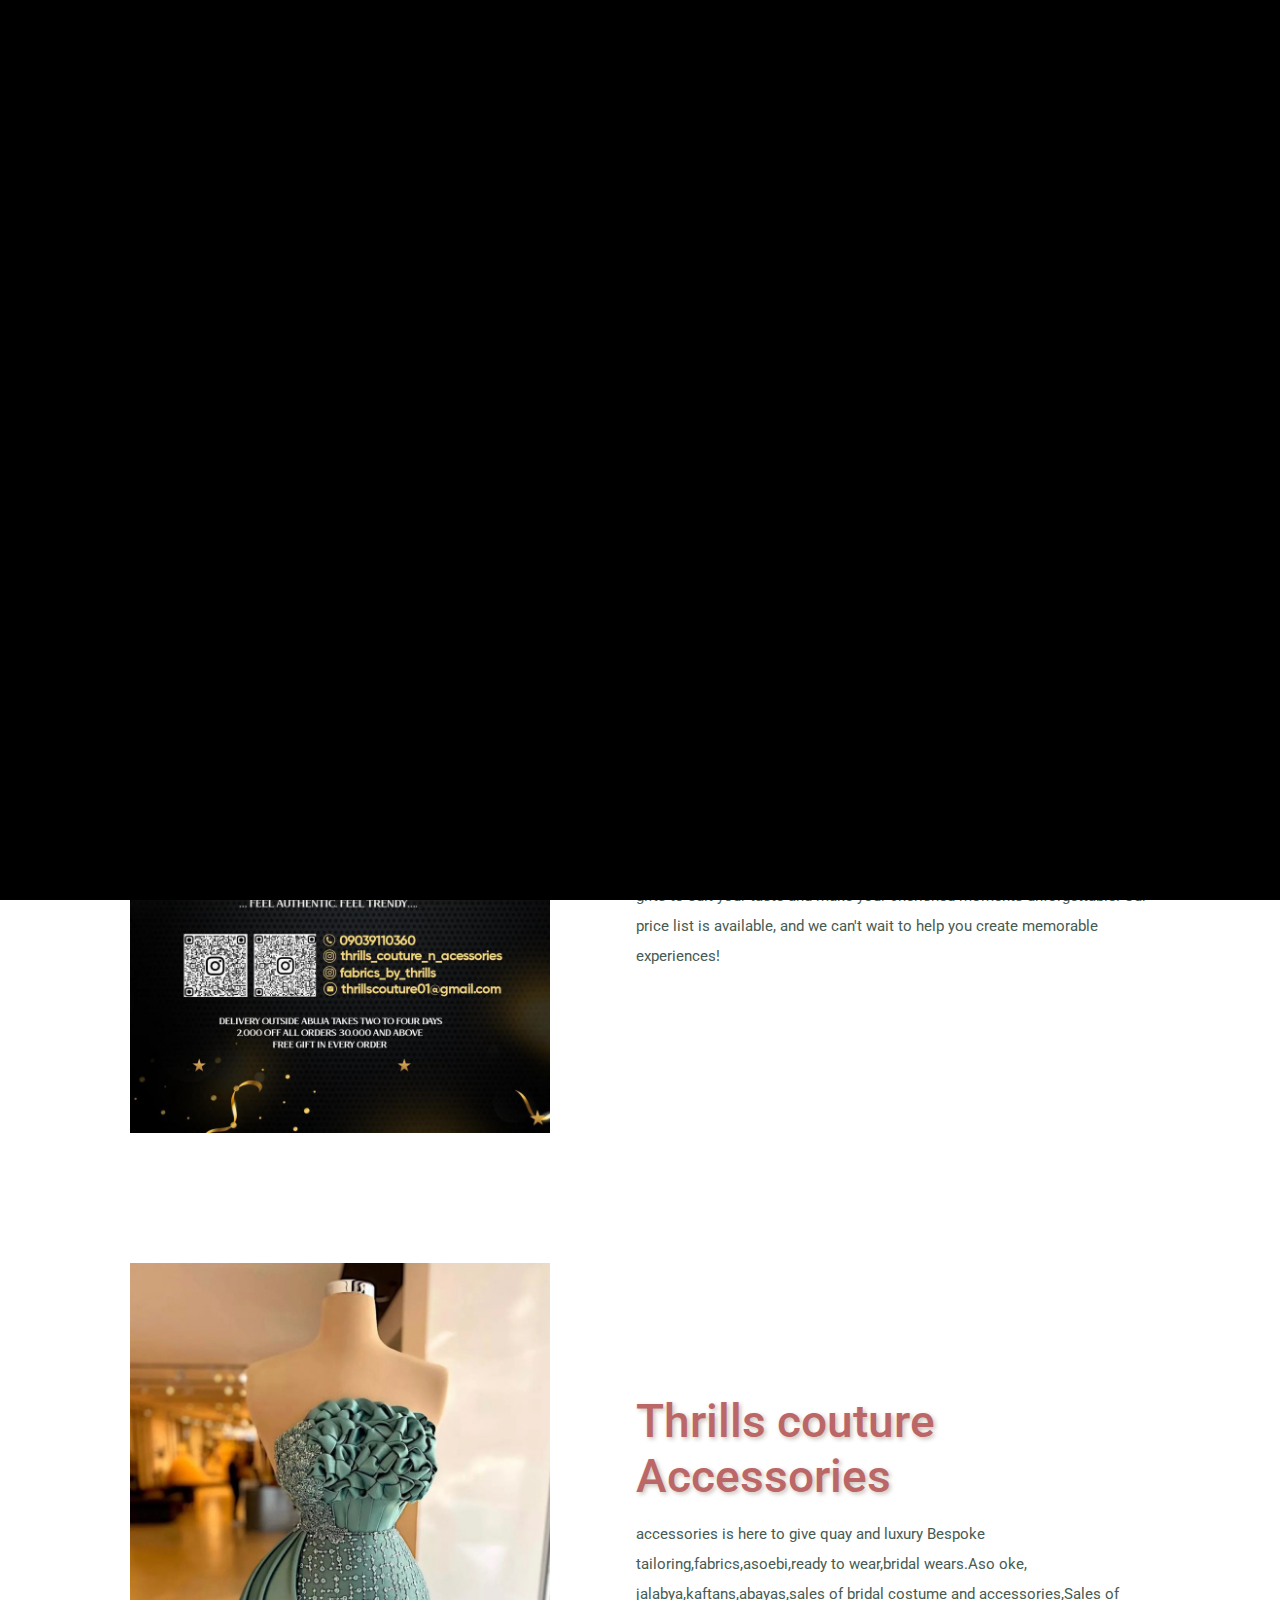
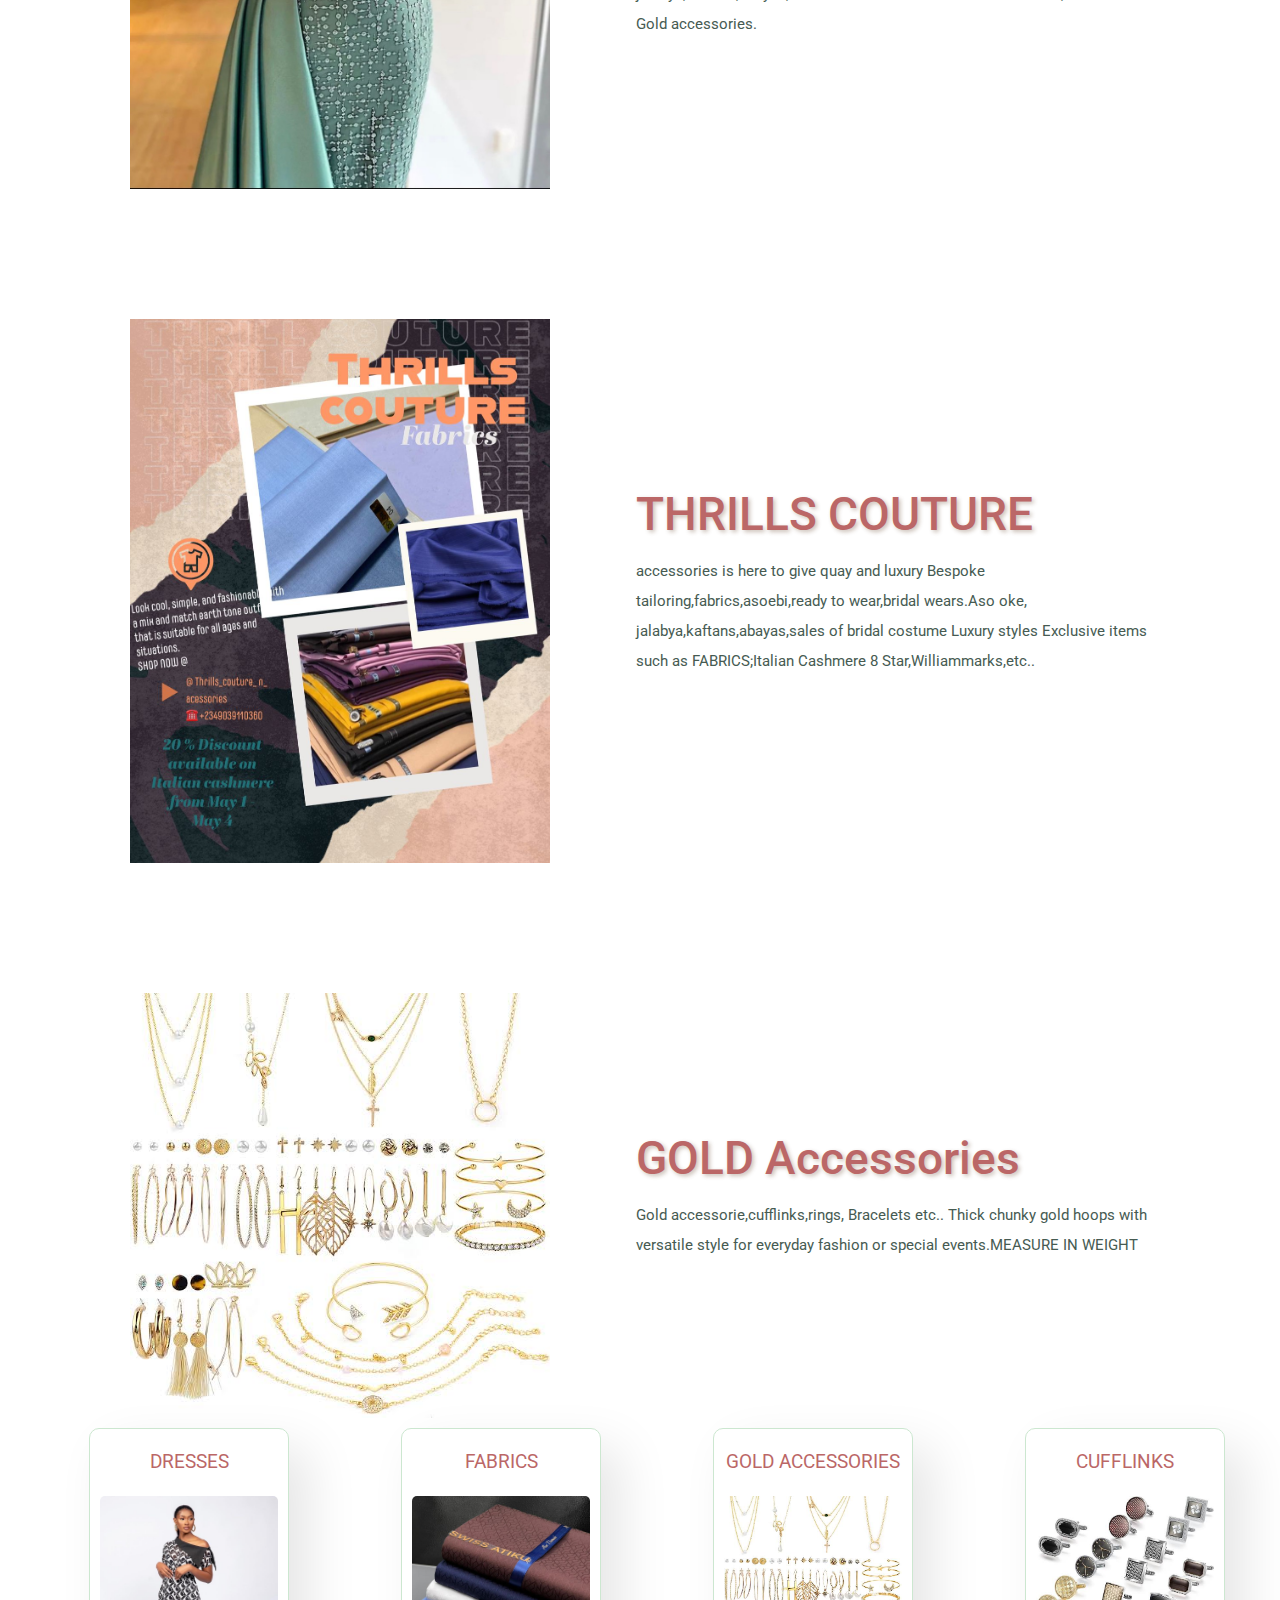
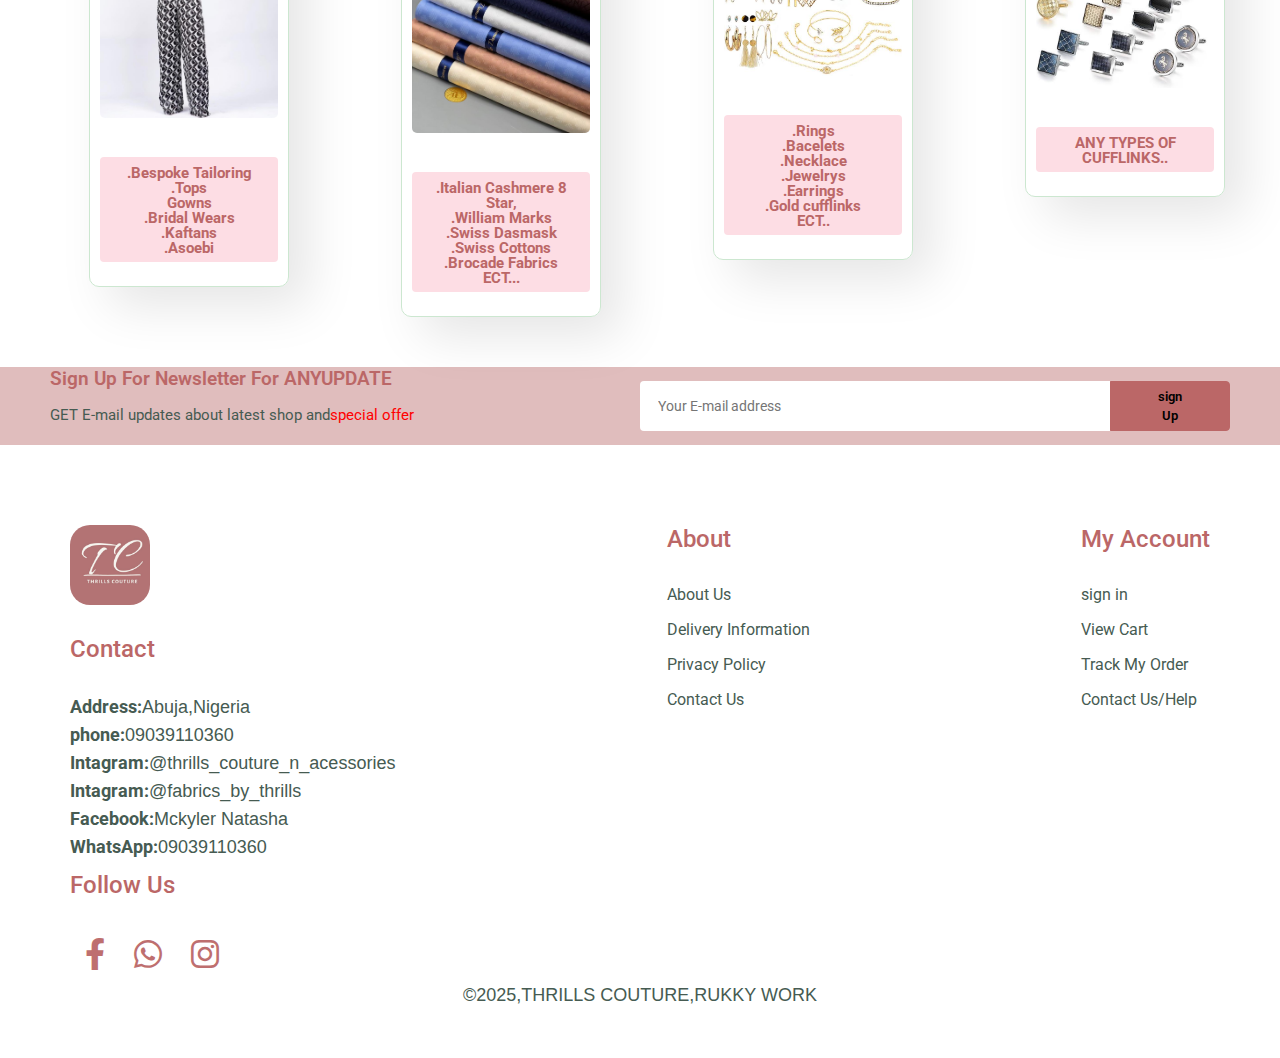
<file: about.html>
<!DOCTYPE html>
<html lang="en">

<head>
    <meta charset="UTF-8">
    <title>THRILLS COUTURE</title>
    <!-- Add these Bootstrap CSS and meta tags -->
    <meta name="viewport" content="width=device-width, initial-scale=1">
    <link href="https://cdn.jsdelivr.net/npm/bootstrap@5.3.3/dist/css/bootstrap.min.css" rel="stylesheet">


<link rel="preconnect" href="https://fonts.googleapis.com">
<link rel="preconnect" href="https://fonts.gstatic.com" crossorigin>
<link href="https://fonts.googleapis.com/css2?family=Charm:wght@400;700&display=swap" rel="stylesheet">

    <link rel="stylesheet" href="cssworks/thrills.css">
    <link rel="stylesheet" href="css/all.css">
    <link rel="stylesheet" href="cssworks/media.css">
    <link rel="stylesheet" href="cssworks/shop.css">
    <link rel="stylesheet" href="cssworks/about.css">
    <link rel="stylesheet" href="cssworks/contant.css ">

</head>

<body>

<!-- PRELOADER -->
    <div id="preloader">
      <div class="loader_line"></div>
    </div>

   <section class="header">
        <div class="header">

            <div class="JPG">
                <img src="logo&icons/THRILL.JPG" class="JPG" alt="Thrills Couture Logo">
            </div>
            <div class="topic" >
                <h1 style="font-family: 'Charm', cursive;">THRILLS COUTURE</h1>
            </div>
            <div class="Shce">
                <ul class="shc" id="nav">

                    <a href="#" id="close"><i class="fas fa-times"></i></a>

                    <li><a href="index.html">Home</a></li>
                    <li><a href="about.html"class="active">About</a></li>
                    <li> <a href="shop.html"> Blog</a></li>
                    <li><a href="contant.html">Contact</a></li>
                   

                </ul>
                            </div>
        </div>
<div id="mune">
        <a href="cart.html"
          ><div class="cart-itemMBli"></div> </a>
        <span class="bar"><i class="fas fa-outdent"></i></span>
      </div>

    </section>


    <div class="page-heard" class="about">
        <h2 class="la-wok"> #Readmore on Thills Couture</h2>
    </div>
    <h2>visit our socal media plaforms for new updates
    </h2>
    <div class="icons">
        <a href="https://www.facebook.com"><i class="fab fa-facebook-f"></i>clik here</a>
        <a href="https://wa.me/+2349039110360"><i class="fab fa-whatsapp"></i>clik here</a>
        <a href="https://www.instagram.com/tgrills_couture_n_acessories?igshid=MzMyNGUyNmU2YQ%3D%3D&utm_source=qr"><i
                class="fab fa-instagram"></i>clik here</a>
    </div>


<section id="about">
        <div class="aboutht">
            <div class="about-photo">
                <img src="img/about.jpg" alt="">
            </div>
            <div class="details">
                <h2>Thrills couture </h4>
                    <p>We're excited to announce our upcoming gifting packages for special occasions like birthdays, anniversaries, and Valentine's Day. Customize your gifts to suit your taste and make your cherished moments unforgettable. Our price list is available, and we can't wait to help you create memorable experiences!</p>
            </div>
        </div>
    </section>



    <section id="about">
        <div class="aboutht">
            <div class="about-photo">
                <img src="photo/1f49f4f5-ed8e-426c-be4b-03a4a34c460a.jpg" alt="">
            </div>
            <div class="details">
                <h2>Thrills couture Accessories</h4>
                    <p>accessories is here to give quay and luxury Bespoke tailoring,fabrics,asoebi,ready to wear,bridal
                        wears.Aso oke, jalabya,kaftans,abayas,sales of bridal costume and accessories,Sales of Gold
                        accessories.</p>
            </div>
        </div>
    </section>

    <section id="about">
        <div class="aboutht">
            <div class="about-photo">
                <img src="photo/fabir.JPG" alt="">
            </div>
            <div class="details">
                <h2>THRILLS COUTURE</h2>
                <p>accessories is here to give quay and luxury Bespoke tailoring,fabrics,asoebi,ready to wear,bridal
                    wears.Aso oke, jalabya,kaftans,abayas,sales of bridal costume Luxury styles Exclusive items such as
                    FABRICS;Italian Cashmere 8 Star,Williammarks,etc..
                </p>
            </div>
        </div>
    </section>

    <section id="about">
        <div class="aboutht">
            <div class="about-photo">
                <img src="photo/SET.JPG " alt="">
            </div>
            <div class="details">
                <h2>GOLD Accessories</h4>
                    <p> Gold accessorie,cufflinks,rings, Bracelets etc.. Thick chunky gold hoops with versatile style
                        for everyday fashion or special events.MEASURE IN WEIGHT</p>
            </div>
        </div>
    </section>

    <div id="Opposite">
        <section id="offer">
            <div class="fe-box">
                <p id="g5">DRESSES</p>
                <img src="photo/outfit4.jpg" alt="DRESSES" class="dresses">
                <P class="F">.Bespoke Tailoring<br>.Tops<br>Gowns<bR>.Bridal Wears<bR>.Kaftans<br>.Asoebi</P>
            </div>
        </section>
        <section id="offer">
            <div class="fe-box">
                <p id="g5">FABRICS</p>
                <img src="photo/b11afd08-92b2-4677-bc8e-fe77fa59ee0f.jpg" alt="FABRICS" class="dresses">
                <P class="F">.Italian Cashmere 8 Star,<br>.William Marks<br>.Swiss Dasmask<bR> .Swiss
                    Cottons<bR>.Brocade
                    Fabrics<br>ECT...</P>
            </div>
        </section>
        <section id="offer">
            <div class="fe-box">
                <p id="g5">GOLD ACCESSORIES</p>
                <img src="photo/SET.JPG" alt="GOLD ACCESSORIES" class="dresses">
                <P class="F">.Rings<br>.Bacelets<br>.Necklace <bR>.Jewelrys<bR>.Earrings<br>.Gold cufflinks<br>ECT..</P>
            </div>
        </section>
        <section id="offer">
            <div class="fe-box">
                <p id="g5">CUFFLINKS</p>
                <img src="photo/IMG_3168.JPG" alt="cufflinks" class="dresses">
                <P class="F">ANY TYPES OF CUFFLINKS.. </P>
            </div>
        </section>
    </div>

    <section id="newsletter" class="section-c4">
        <div class=" news">
            <h3>Sign Up For Newsletter For ANYUPDATE</h3>
            <P>GET E-mail updates about latest shop and<span>special offer</span></p>
        </div>
        <div class="signup">
            <input type="text" placeholder="Your E-mail address">
            <button class="norm">
                sign Up
            </button>
        </div>
    </section>
    <footer class="section-p1">
        <div class="clo">
            <img src="logo&icons/THRILL.JPG " alt="logo" class="JPG">
            <h4>Contact</h4>
            <p><strong>Address:</strong>Abuja,Nigeria</p>
            <p><strong>phone:</strong>09039110360</p>
            <p><strong>Intagram:</strong>@thrills_couture_n_acessories</p>
            <p><strong>Intagram:</strong>@fabrics_by_thrills</p>
            <p><strong>Facebook:</strong>Mckyler Natasha</p>
            <p><strong>WhatsApp:</strong>09039110360</p>


            <div class="follow">
                <h4>Follow Us</h4>

                <div class="icons">
                    <a href="https://www.facebook.com"><i class="fab fa-facebook-f"></i></a>
                    <a href="https://wa.me/message/UAOJOVGPWLBK1"> <i class="fab fa-whatsapp"></i></a>
                    <a
                        href="https://www.instagram.com/tgrills_couture_n_acessories?igshid=MzMyNGUyNmU2YQ%3D%3D&utm_source=qr"><i
                            class="fab fa-instagram"></i></a>
                </div>
            </div>
        </div>
        <div class="clo">
            <h4>About</h4>
            <a href="about.html">About Us</a>
            <a href="#">Delivery Information</a>
            <a href="#">Privacy Policy</a>
            <a href="#">Contact Us</a>

        </div>
        <div class="clo">
            <h4>My Account</h4>
            <a href="#">sign in</a>
            <a href="#">View Cart</a>
            <a href="#">Track My Order</a>
            <a href="#">Contact Us/Help</a>

        </div>
        <div class="copy">
            <P>&copy;2025,THRILLS COUTURE,RUKKY WORK</P>
        </div>
    </footer>
<script src="https://cdn.jsdelivr.net/npm/@popperjs/core@2.11.8/dist/umd/popper.min.js"></script>
    <script src="https://cdn.jsdelivr.net/npm/bootstrap@5.3.3/dist/js/bootstrap.min.js"></script>

    <script type="module" src="thrills.js/thrills work.js"></script>
</body>

</html>
</file>
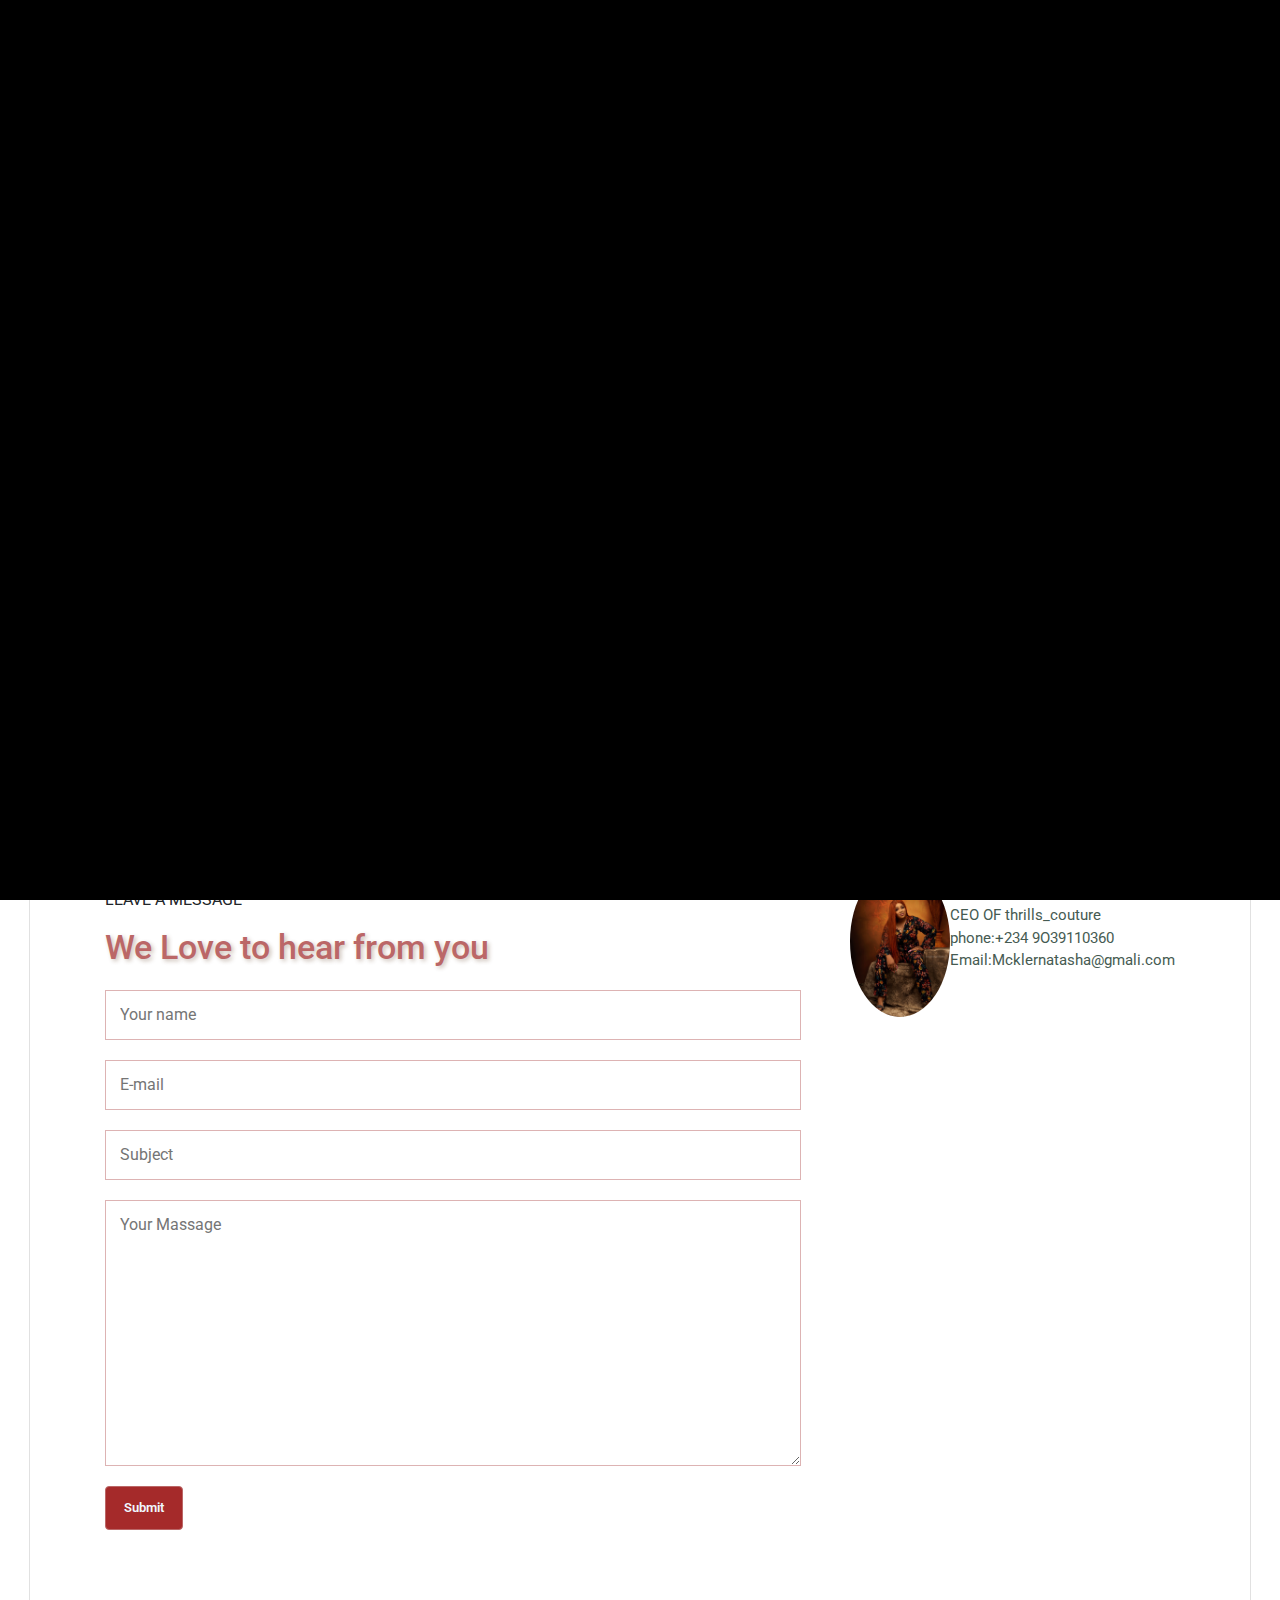
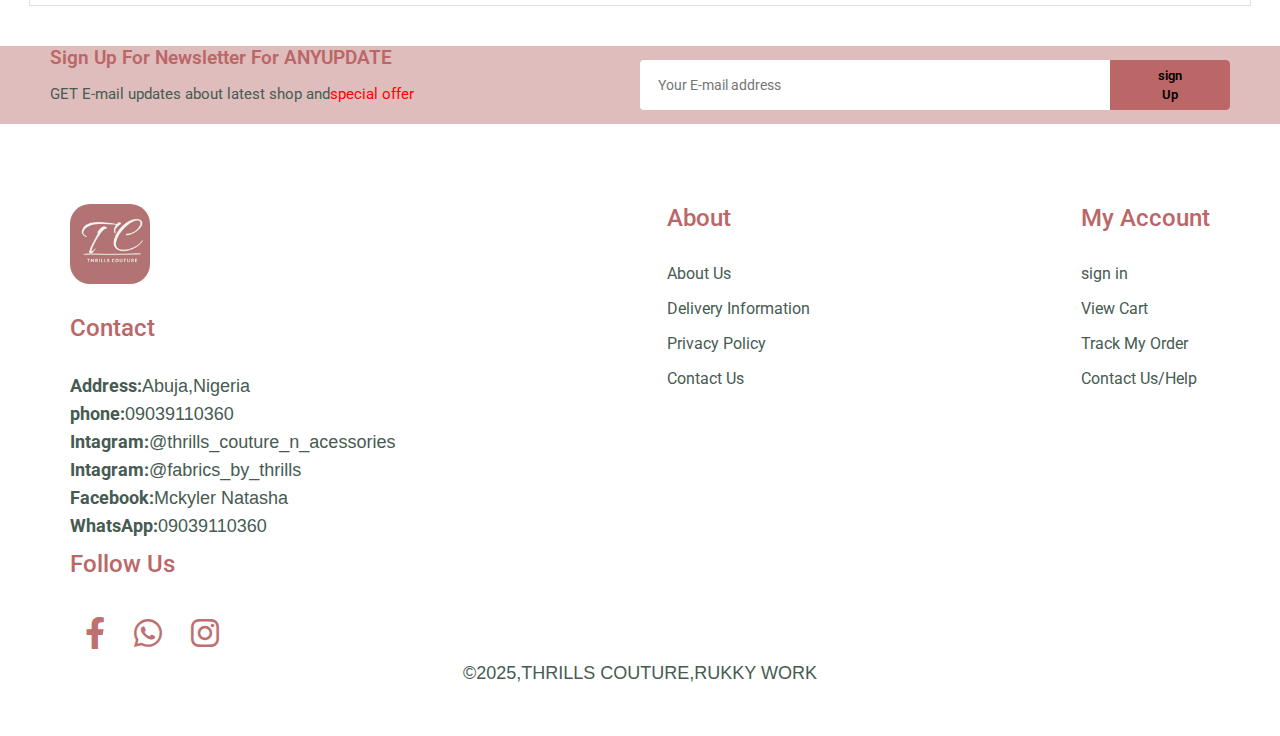
<file: contant.html>
<!DOCTYPE html>
<html lang="en">
  <head>
    <meta charset="UTF-8" />
    <title>THRILLS COUTURE</title>
    <!-- Add these Bootstrap CSS and meta tags -->
    <meta name="viewport" content="width=device-width, initial-scale=1" />
    <link
      href="https://cdn.jsdelivr.net/npm/bootstrap@5.3.3/dist/css/bootstrap.min.css"
      rel="stylesheet" />

    <link rel="preconnect" href="https://fonts.googleapis.com" />
    <link rel="preconnect" href="https://fonts.gstatic.com" crossorigin />
    <link
      href="https://fonts.googleapis.com/css2?family=Charm:wght@400;700&display=swap"
      rel="stylesheet" />

    <link rel="stylesheet" href="cssworks/thrills.css" />
    <link rel="stylesheet" href="css/all.css" />
    <link rel="stylesheet" href="cssworks/media.css" />
    <link rel="stylesheet" href="cssworks/shop.css" />
    <link rel="stylesheet" href="cssworks/about.css" />
    <link rel="stylesheet" href="cssworks/contant.css " />
  </head>

  <body>
    <!-- PRELOADER -->
    <div id="preloader">
      <div class="loader_line"></div>
    </div>

    <section class="header">
      <div class="header">
        <div class="JPG">
          <img
            src="logo&icons/THRILL.JPG"
            class="JPG"
            alt="Thrills Couture Logo" />
        </div>
        <div class="topic">
          <h1 style="font-family: 'Charm', cursive">THRILLS COUTURE</h1>
        </div>
        <div class="Shce">
          <ul class="shc" id="nav">
            <a href="#" id="close"><i class="fas fa-times"></i></a>

            <li><a href="index.html">Home</a></li>
            <li><a href="about.html">About</a></li>
            <li><a href="shop.html"> Blog</a></li>
            <li><a href="contact.html" class="active">Contact</a></li>
          </ul>
        </div>
      </div>
      <div id="mune">
        <a href="cart.html"><div class="cart-itemMBli"></div> </a>
        <span class="bar"><i class="fas fa-outdent"></i></span>
      </div>
    </section>

    <div class="page-heard" class="about">
      <h2 class="la-wok">#LET'S talk here</h2>
    </div>
    <section class="contact-details" class="section-p1">
      <div class="detailsadss">
        <span style="font-size: larger">GET IN TOUCH</span>
        <h2>visit our socal media plaforms for anything</h2>
        <div class="icons">
          <a href="https://www.facebook.com"
            ><i class="fab fa-facebook-f"></i>clik here</a
          >
          <a href="https://wa.me/message/UAOJOVGPWLBK1"
            ><i class="fab fa-whatsapp"></i>clik here</a
          >
          <a
            href="https://www.instagram.com/tgrills_couture_n_acessories?igshid=MzMyNGUyNmU2YQ%3D%3D&utm_source=qr"
            ><i class="fab fa-instagram"></i>clik here</a
          >
        </div>
        <div>
          <li>
            <i class="fas fa-map"></i>
            <p>Abuja, Nigeria</p>
          </li>
          <li>
            <i class="fas fa-envelope"></i>
            <p>MckylerNatasha@gmali.com</p>
          </li>
          <li>
            <i class="fas fa-phone"></i>
            <p>09039110360</p>
          </li>
        </div>
      </div>
      <div class="map">
        <iframe
          src="https://www.google.com/maps/embed?pb=!1m18!1m12!1m3!1d126093.84170375466!2d7.36746486416339!3d9.024246820526699!2m3!1f0!2f0!3f0!3m2!1i1024!2i768!4f13.1!3m3!1m2!1s0x104e745f4cd62fd9%3A0x53bd17b4a20ea12b!2sAbuja%2C%20Federal%20Capital%20Territory!5e0!3m2!1sen!2sng!4v1738528462215!5m2!1sen!2sng"
          width="600"
          height="450"
          style="border: 0"
          allowfullscreen=""
          loading="lazy"
          referrerpolicy="no-referrer-when-downgrade">
          width="600" height="450" style="border: 0" allowfullscreen=""
          loading="lazy" referrerpolicy="no-referrer-when-downgrade"></iframe
        >
      </div>
    </section>

    <section id="fromd">
      <form action="">
        <span style="font-size: 16px">LEAVE A MESSAGE</span>
        <h2>We Love to hear from you</h2>
        <input type="text" placeholder="Your name" />
        <input type="text" placeholder="E-mail" />
        <input type="text" placeholder="Subject" />
        <textarea
          name=""
          id=""
          cols="30"
          rows="10"
          placeholder="Your Massage"></textarea>
        <button class="norm">Submit</button>
      </form>
      <div class="maker">
        <img src="photo/ceo.jpg" alt="" />
        <p>
          <span>MckylerNatasha</span> CEO OF thrills_couture <br />phone:+234
          9O39110360<br />Email:Mcklernatasha@gmali.com
        </p>
      </div>
    </section>

    <section id="newsletter" class="section-c4">
      <div class="news">
        <h3>Sign Up For Newsletter For ANYUPDATE</h3>
        <p>
          GET E-mail updates about latest shop and<span>special offer</span>
        </p>
      </div>
      <div class="signup">
        <input type="text" placeholder="Your E-mail address" />
        <button class="norm">sign Up</button>
      </div>
    </section>
    <footer class="section-p1">
      <div class="clo">
        <img src="logo&icons/THRILL.JPG " alt="logo" class="JPG" />
        <h4>Contact</h4>
        <p><strong>Address:</strong>Abuja,Nigeria</p>
        <p><strong>phone:</strong>09039110360</p>
        <p><strong>Intagram:</strong>@thrills_couture_n_acessories</p>
        <p><strong>Intagram:</strong>@fabrics_by_thrills</p>
        <p><strong>Facebook:</strong>Mckyler Natasha</p>
        <p><strong>WhatsApp:</strong>09039110360</p>

        <div class="follow">
          <h4>Follow Us</h4>

          <div class="icons">
            <a href="https://www.facebook.com"
              ><i class="fab fa-facebook-f"></i
            ></a>
            <a href="https://wa.me/message/UAOJOVGPWLBK1">
              <i class="fab fa-whatsapp"></i
            ></a>
            <a
              href="https://www.instagram.com/tgrills_couture_n_acessories?igshid=MzMyNGUyNmU2YQ%3D%3D&utm_source=qr"
              ><i class="fab fa-instagram"></i
            ></a>
          </div>
        </div>
      </div>
      <div class="clo">
        <h4>About</h4>
        <a href="about.html">About Us</a>
        <a href="#">Delivery Information</a>
        <a href="#">Privacy Policy</a>
        <a href="#">Contact Us</a>
      </div>
      <div class="clo">
        <h4>My Account</h4>
        <a href="#">sign in</a>
        <a href="#">View Cart</a>
        <a href="#">Track My Order</a>
        <a href="#">Contact Us/Help</a>
      </div>
      <div class="copy">
        <p>&copy;2025,THRILLS COUTURE,RUKKY WORK</p>
      </div>
    </footer>
    <script type="module" src="thrills.js/thrills work.js"></script>

    <script src="https://cdn.jsdelivr.net/npm/@popperjs/core@2.11.8/dist/umd/popper.min.js"></script>
    <script src="https://cdn.jsdelivr.net/npm/bootstrap@5.3.3/dist/js/bootstrap.min.js"></script>
  </body>
</html>
</file>
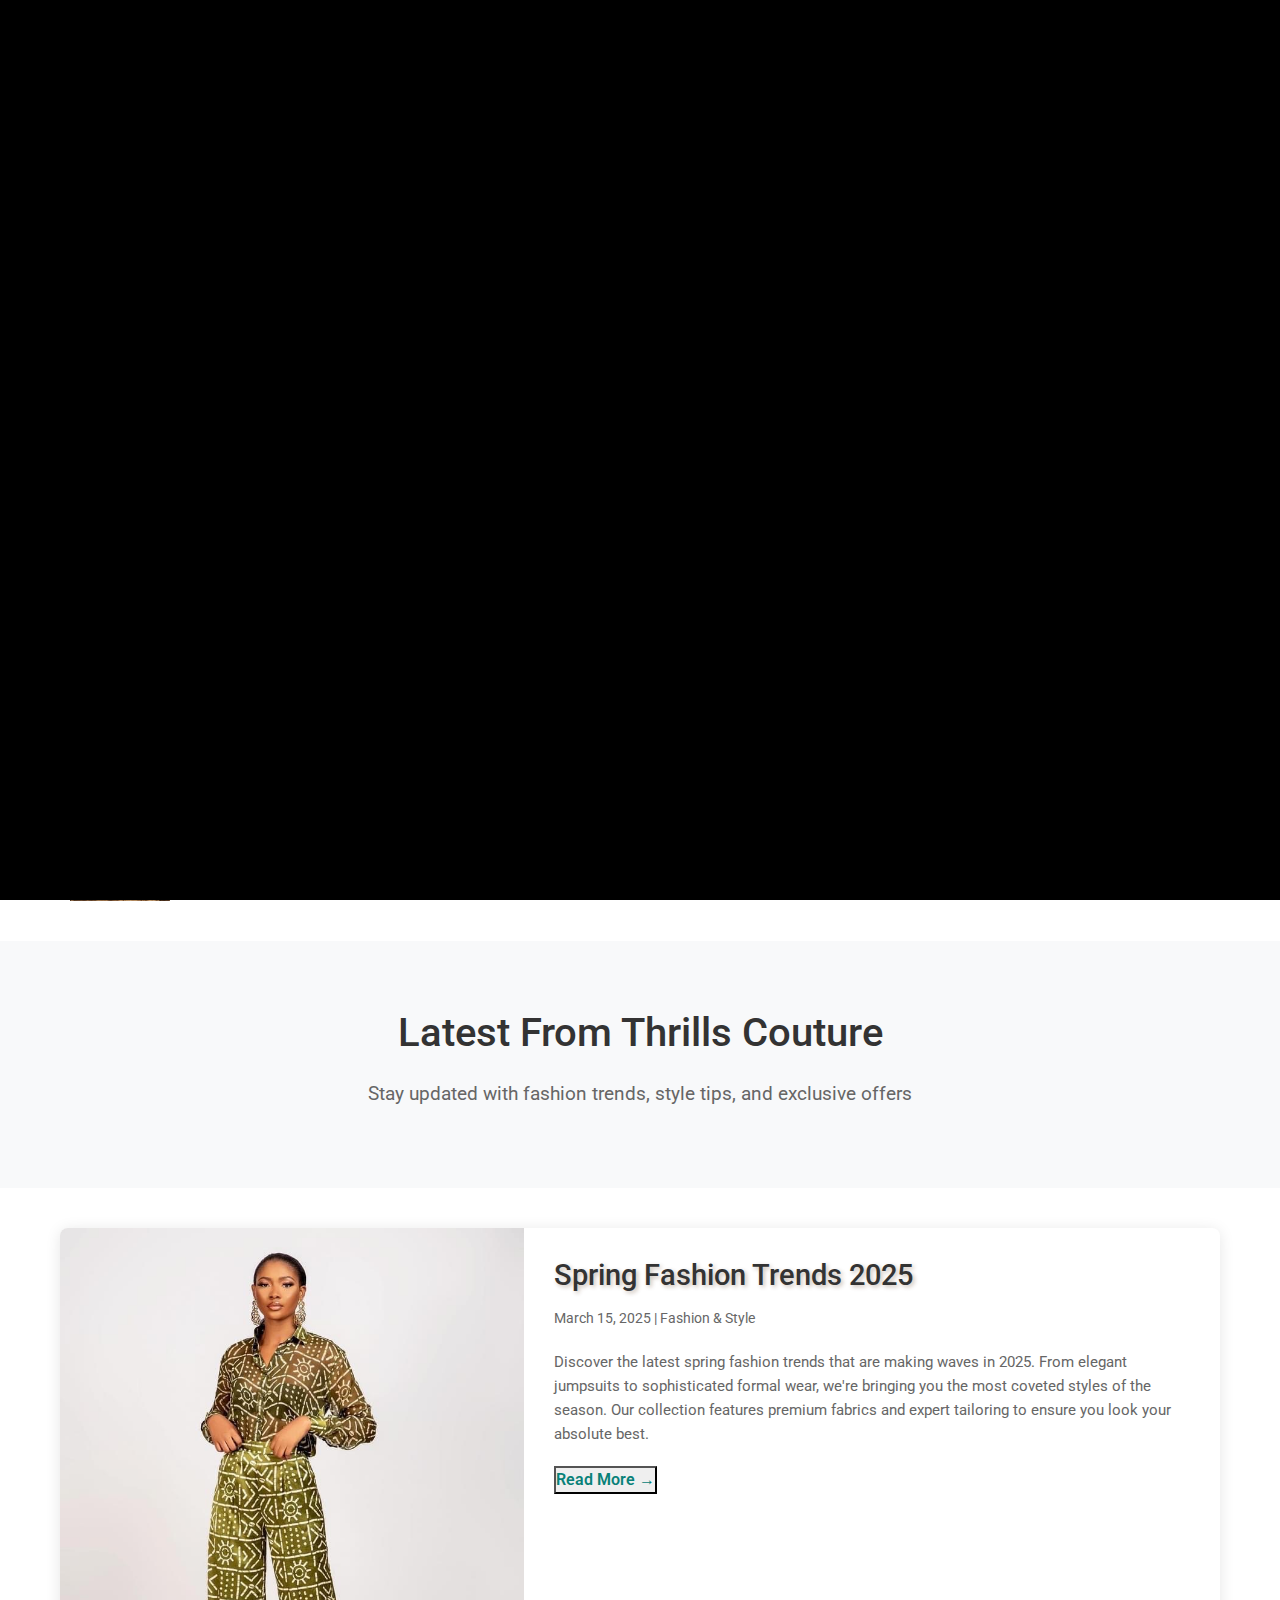
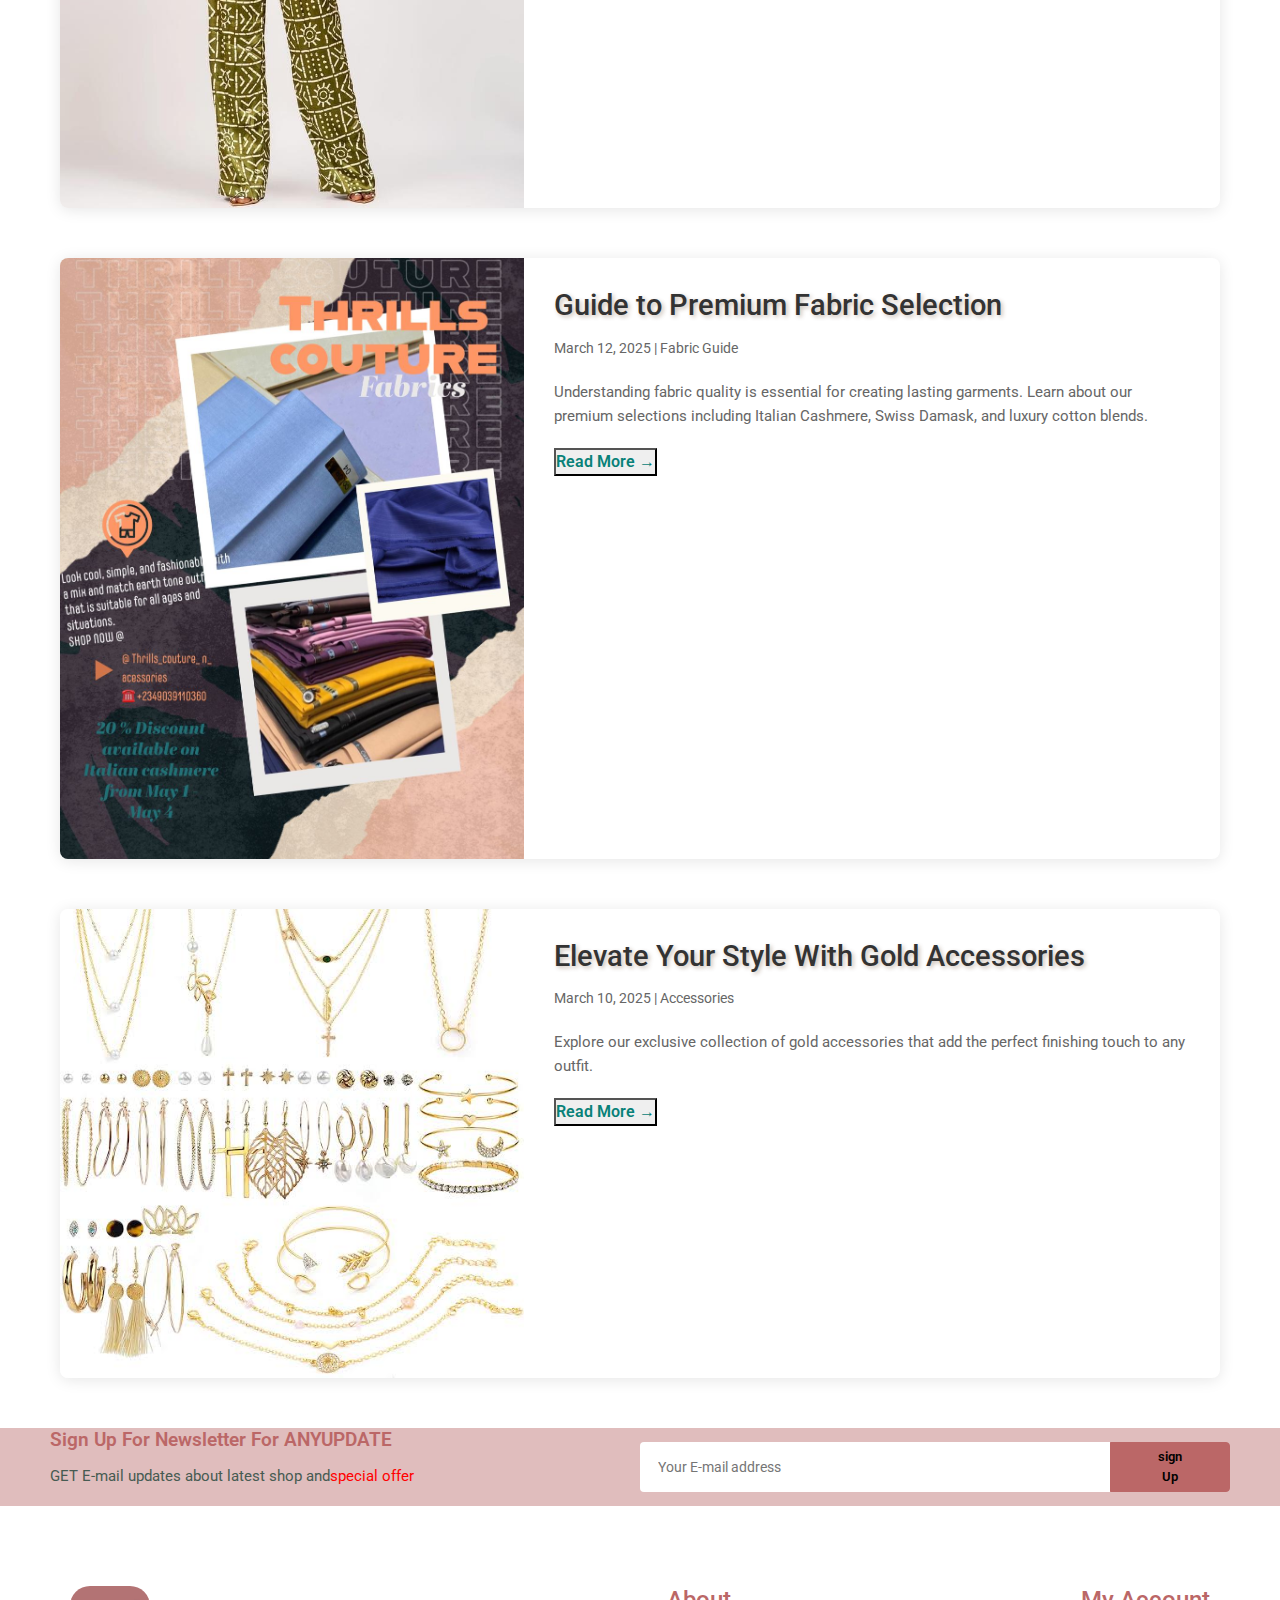
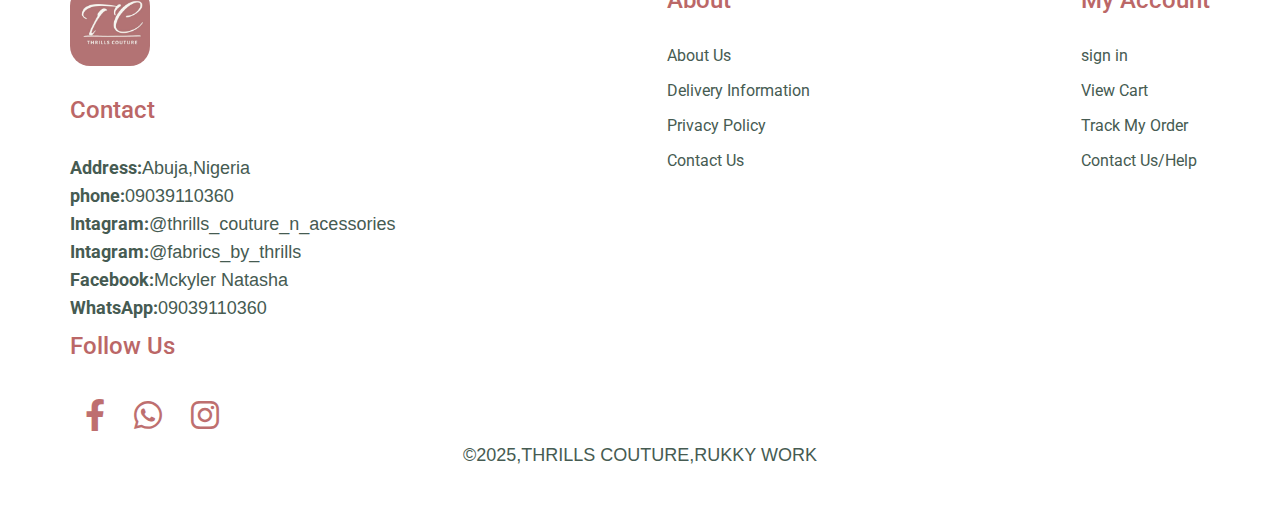
<file: shop.html>
<!DOCTYPE html>
<html lang="en">
  <head>
    <meta charset="UTF-8" />
    <title>THRILLS COUTURE</title>
    <!-- Add these Bootstrap CSS and meta tags -->
    <meta name="viewport" content="width=device-width, initial-scale=1" />
    <link
      href="https://cdn.jsdelivr.net/npm/bootstrap@5.3.3/dist/css/bootstrap.min.css"
      rel="stylesheet" />

    <link rel="preconnect" href="https://fonts.googleapis.com" />
    <link rel="preconnect" href="https://fonts.gstatic.com" crossorigin />
    <link
      href="https://fonts.googleapis.com/css2?family=Charm:wght@400;700&display=swap"
      rel="stylesheet" />

    <link rel="stylesheet" href="cssworks/thrills.css" />
    <link rel="stylesheet" href="css/all.css" />
    <link rel="stylesheet" href="cssworks/media.css" />
    <link rel="stylesheet" href="cssworks/shop.css" />
    <link rel="stylesheet" href="cssworks/about.css" />
    <link rel="stylesheet" href="cssworks/contant.css " />
  </head>

  <body>
    <!-- PRELOADER -->
    <div id="preloader">
      <div class="loader_line"></div>
    </div>

    <section class="header">
      <div class="header">
        <div class="JPG">
          <img
            src="logo&icons/THRILL.JPG"
            class="JPG"
            alt="Thrills Couture Logo" />
        </div>
        <div class="topic">
          <h1 style="font-family: 'Charm', cursive">THRILLS COUTURE</h1>
        </div>
        <div class="Shce">
          <ul class="shc" id="nav">
            <a href="#" id="close"><i class="fas fa-times"></i></a>

            <li><a href="index.html">Home</a></li>
            <li><a href="about.html">About</a></li>
            <li><a href="shop.html" class="active"> Blog</a></li>
            <li><a href="contant.html">Contact</a></li>
          </ul>
        </div>
      </div>
      <div id="mune">
        <a href="cart.html"><div class="cart-itemMBli"></div> </a>
        <span class="bar"><i class="fas fa-outdent"></i></span>
      </div>
    </section>
    <section id="sela" class="section-p1">
      <div class="photo1">
        <img src="photo/ceo.jpg" id="mainImg" alt="Thrills Couture CEO" />

        <div class="smallImg">
          <div class="small1">
            <img src="photo/ceo.jpg" class="small-img" alt="CEO Portrait" />
          </div>

          <div class="small1">
            <img
              src="photo/our.JPG"
              class="small-img"
              alt="Luxury Outfit Collection" />
          </div>

          <div class="small1">
            <img src="gold/glod.JPG" class="small-img" alt="Designer Dresses" />
          </div>

          <div class="small1">
            <img
              src="gold/ITEG1782.JPG"
              class="small-img"
              alt="Premium Fashion" />
          </div>
        </div>
      </div>

      <div class="business-content">
        <h2>Welcome to Thrills Couture</h2>
        <p>
          Your premier destination for luxury fashion and accessories in Benin
          City. We specialize in:
        </p>

        <ul>
          <li>Bespoke tailoring and designer outfits</li>
          <li>Premium fabrics including Italian Cashmere and Swiss Damask</li>
          <li>Exclusive gold accessories and jewelry</li>
          <li>Bridal wear and special occasion dresses</li>
        </ul>

        <div class="business-highlights">
          <h3>Why Choose Thrills Couture?</h3>
          <ul>
            <li>Expert craftsmanship with attention to detail</li>
            <li>Personalized styling services</li>
            <li>Wide range of premium materials</li>
            <li>Custom measurements and perfect fit guarantee</li>
          </ul>
        </div>

        <p class="contact-info">
          Visit us at: Abuja, Nigeria<br />
          Contact: 09039110360<br />
          Follow us on Instagram: @thrills_couture_n_acessories,@
          fabrics_by_thrills
        </p>
      </div>
    </section>

    <section class="blog-header">
      <h1>Latest From Thrills Couture</h1>
      <p>Stay updated with fashion trends, style tips, and exclusive offers</p>
    </section>

    <div class="blog-container">
      <article class="blog-post">
        <div class="blog-img">
          <img
            src="photo/outfit.jpg"
            alt="Fashion Trends 2025"
            id="trendingImage"
            class="responsive-img" />
        </div>
        <div class="blog-content">
          <h2>Spring Fashion Trends 2025</h2>
          <p class="post-meta">March 15, 2025 | Fashion & Style</p>
          <p>
            Discover the latest spring fashion trends that are making waves in
            2025. From elegant jumpsuits to sophisticated formal wear, we're
            bringing you the most coveted styles of the season. Our collection
            features premium fabrics and expert tailoring to ensure you look
            your absolute best.
          </p>
          <button class="read-more" onclick="toggleContent('spring-fashion')">
            Read More →
          </button>
          <div class="full-post" id="spring-fashion-full" style="display: none">
            <h3>Complete Spring Fashion Guide</h3>
            <div class="trend-images mobile-gallery">
              <img
                src="photo/outfit2.jpg"
                alt="Spring Fashion"
                class="responsive-img" />
              <img
                src="photo/outfit3.jpg"
                alt="Spring Collection"
                class="responsive-img" />
            </div>
            <p>
              This season's hottest trends include: - Bold African prints and
              patterns - Modern takes on traditional attire - Sustainable and
              eco-friendly fabrics - Fusion of western and African styles
            </p>
            <p>
              Our expert stylists have curated collections that blend
              contemporary fashion with authentic African designs. Each piece
              tells a story of heritage while embracing modern aesthetics.
            </p>
          </div>
        </div>
      </article>

      <article class="blog-post">
        <div class="blog-img">
          <img
            src="photo/fabir.JPG"
            alt="Premium Fabrics"
            id="fabricImage"
            class="responsive-img" />
        </div>
        <div class="blog-content">
          <h2>Guide to Premium Fabric Selection</h2>
          <p class="post-meta">March 12, 2025 | Fabric Guide</p>
          <p>
            Understanding fabric quality is essential for creating lasting
            garments. Learn about our premium selections including Italian
            Cashmere, Swiss Damask, and luxury cotton blends.
          </p>
          <button class="read-more" onclick="toggleContent('fabric-guide')">
            Read More →
          </button>
          <div class="full-post" id="fabric-guide-full" style="display: none">
            <h3>Complete Fabric Guide</h3>
            <div class="fabric-gallery mobile-gallery">
              <img
                src="photo/b11afd08-92b2-4677-bc8e-fe77fa59ee0f.jpg"
                alt="Premium Fabric"
                class="responsive-img" />
              <img
                src="photo/55720c07-9f90-4e74-bf47-b1a37ea28fba.jpg"
                alt="Luxury Fabric"
                class="responsive-img" />
            </div>
            <p>
              Detailed breakdown of our premium fabrics: - Italian Cashmere:
              Luxurious feel, perfect drape - Swiss Damask: Intricate patterns,
              durability - African Cotton: Breathable, sustainable - Specialty
              Blends: Custom-created for unique designs
            </p>
            <p>
              Each fabric is carefully sourced and tested for quality to ensure
              your garments maintain their beauty for years to come.
            </p>
          </div>
        </div>
      </article>

      <article class="blog-post">
        <div class="blog-img">
          <img
            src="photo/SET.JPG"
            alt="Accessories Collection"
            id="accessoryImage"
            class="responsive-img" />
        </div>
        <div class="blog-content">
          <h2>Elevate Your Style With Gold Accessories</h2>
          <p class="post-meta">March 10, 2025 | Accessories</p>
          <p>
            Explore our exclusive collection of gold accessories that add the
            perfect finishing touch to any outfit.
          </p>
          <button class="read-more" onclick="toggleContent('accessories')">
            Read More →
          </button>
          <div class="full-post" id="accessories-full" style="display: none">
            <h3>Complete Accessories Guide</h3>
            <div class="accessory-showcase mobile-gallery">
              <img
                src="gold/RDKM6167.JPG"
                alt="Gold Accessories"
                class="responsive-img" />
              <img
                src="photo/SET.JPG"
                alt="Jewelry Collection"
                class="responsive-img" />
            </div>
            <p>
              Our curated collection includes: - Handcrafted gold jewelry -
              Traditional African beadwork - Modern statement pieces -
              Custom-designed accessories
            </p>
            <p>
              Each piece is selected to complement our clothing lines while
              celebrating African craftsmanship and design heritage.
            </p>
          </div>
        </div>
      </article>
    </div>

    <script>
      function toggleContent(postId) {
        const fullPost = document.getElementById(`${postId}-full`);
        if (fullPost.style.display === "none") {
          fullPost.style.display = "block";
        } else {
          fullPost.style.display = "none";
        }
      }
    </script>

    <section id="newsletter" class="section-c4">
      <div class="news">
        <h3>Sign Up For Newsletter For ANYUPDATE</h3>
        <p>
          GET E-mail updates about latest shop and<span>special offer</span>
        </p>
      </div>
      <div class="signup">
        <input type="text" placeholder="Your E-mail address" />
        <button class="norm">sign Up</button>
      </div>
    </section>
    <footer class="section-p1">
      <div class="clo">
        <img src="logo&icons/THRILL.JPG " alt="logo" class="JPG" />
        <h4>Contact</h4>
        <p><strong>Address:</strong>Abuja,Nigeria</p>
        <p><strong>phone:</strong>09039110360</p>
        <p><strong>Intagram:</strong>@thrills_couture_n_acessories</p>
        <p><strong>Intagram:</strong>@fabrics_by_thrills</p>
        <p><strong>Facebook:</strong>Mckyler Natasha</p>
        <p><strong>WhatsApp:</strong>09039110360</p>

        <div class="follow">
          <h4>Follow Us</h4>

          <div class="icons">
            <a href="https://www.facebook.com"
              ><i class="fab fa-facebook-f"></i
            ></a>
            <a href="https://wa.me/message/UAOJOVGPWLBK1">
              <i class="fab fa-whatsapp"></i
            ></a>
            <a
              href="https://www.instagram.com/tgrills_couture_n_acessories?igshid=MzMyNGUyNmU2YQ%3D%3D&utm_source=qr"
              ><i class="fab fa-instagram"></i
            ></a>
          </div>
        </div>
      </div>
      <div class="clo">
        <h4>About</h4>
        <a href="about.html">About Us</a>
        <a href="#">Delivery Information</a>
        <a href="#">Privacy Policy</a>
        <a href="#">Contact Us</a>
      </div>
      <div class="clo">
        <h4>My Account</h4>
        <a href="#">sign in</a>
        <a href="#">View Cart</a>
        <a href="#">Track My Order</a>
        <a href="#">Contact Us/Help</a>
      </div>
      <div class="copy">
        <p>&copy;2025,THRILLS COUTURE,RUKKY WORK</p>
      </div>
    </footer>

    <script>
      var MainIng = document.getElementById("mainImg");
      var smallimg = document.getElementsByClassName("small-img");

      smallimg[0].onclick = function () {
        MainIng.src = smallimg[0].src;
      };
      smallimg[1].onclick = function () {
        MainIng.src = smallimg[1].src;
      };
      smallimg[2].onclick = function () {
        MainIng.src = smallimg[2].src;
      };
      smallimg[3].onclick = function () {
        MainIng.src = smallimg[3].src;
      };
    </script>

    <script src="https://cdn.jsdelivr.net/npm/@popperjs/core@2.11.8/dist/umd/popper.min.js"></script>
    <script src="https://cdn.jsdelivr.net/npm/bootstrap@5.3.3/dist/js/bootstrap.min.js"></script>

    <script type="module" src="thrills.js/thrills work.js"></script>
  </body>
</html>
</file>
<file: cssworks/thrills.css>
/*uin*/
@import url("https://fonts.googleapis.com/css2?family=Merriweather:wght@700&family=Roboto:wght@100;300;400;500;700&display=swap");

* {
    padding: 0;
    margin: 0;
    box-sizing: border-box;
    font-family: roboto, Arial, sans-serif;

}

/* preloader */

#preloader {
    position: fixed;
    left: 0;
    top: 0;
    height: 100vh;
    width: 100%;
    z-index: 1000000000000000000;
    display: flex;
}

#preloader:before,
#preloader:after {
    content: "";
    position: absolute;
    left: 0;
    top: 0;
    width: 50%;
    height: 100%;
    z-index: -1;
    background-color: #000;
    -webkit-transition: all 0.3s ease 0s;
    -o-transition: all 0.3s ease 0s;
    transition: all 0.3s ease 0s;
}

#preloader:after {
    left: auto;
    right: 0;
}

#preloader .loader_line {
    margin: auto;
    width: 1px;
    height: 250px;
    position: relative;
    overflow: hidden;
    -webkit-transition: all 0.8s ease 0s;
    -o-transition: all 0.8s ease 0s;
    transition: all 0.8s ease 0s;
}

.loader_line:before {
    content: "";
    position: absolute;
    left: 0;
    top: 50%;
    width: 1px;
    height: 0%;
    -webkit-transform: translateY(-50%);
    -ms-transform: translateY(-50%);
    -o-transform: translateY(-50%);
    transform: translateY(-50%);
    background-color: #fff;
    -webkit-animation: lineheight 1000ms ease-in-out 0s forwards;
    -o-animation: lineheight 1000ms ease-in-out 0s forwards;
    animation: lineheight 1000ms ease-in-out 0s forwards;
}

.loader_line:after {
    content: "";
    position: absolute;
    left: 0;
    top: 0;
    width: 1px;
    height: 100%;
    background-color: #999999;
    -webkit-transform: translateY(-100%);
    -ms-transform: translateY(-100%);
    -o-transform: translateY(-100%);
    transform: translateY(-100%);
    -webkit-animation: lineround 1200ms linear 0s infinite;
    -o-animation: lineround 1200ms linear 0s infinite;
    animation: lineround 1200ms linear 0s infinite;
    animation-delay: 2000ms;
}

@keyframes lineheight {
    0% {
        height: 0%;
    }

    100% {
        height: 100%;
    }
}

@keyframes lineround {
    0% {
        -webkit-transform: translateY(-100%);
        -ms-transform: translateY(-100%);
        -o-transform: translateY(-100%);
        transform: translateY(-100%);
    }

    100% {
        -webkit-transform: translateY(200%);
        -ms-transform: translateY(200%);
        -o-transform: translateY(200%);
        transform: translateY(200%);
    }
}

.portfolio_list {
    min-height: 50vh;
}

/*hiding all*/
.preloaded .loader_line:after {
    opacity: 0;
}

.preloaded .loader_line {
    opacity: 0;
    height: 100% !important;
}

.preloaded:before,
.preloaded:after {
    -webkit-animation: preloadedzero 300ms ease-in-out 500ms forwards;
    -o-animation: preloadedzero 300ms ease-in-out 500ms forwards;
    animation: preloadedzero 300ms ease-in-out 500ms forwards;
}

@keyframes preloadedzero {
    0% {
        width: 50%;
    }

    100% {
        width: 0%;
    }
}

/* preloader END */



/* thrills work coustum*/
h1 {
    font-size: 50px;
    line-height: 64px;
}

h2 {
    font-size: 46px;
    line: family 54px;
    color: #222;
}

h4 {
    font-size: 20px;
    color: #222;
}

h6 {
    width: 700;
    font-size: 12px;
}

p {
    font-size: 15px;
    color: #465b52;
    margin: 14px 0 19px 0;
}

.section-p1 {
    padding: 40px 70px;
}

.section-c4 {
    margin: 40px 0;

}

button.norm {
    font-size: 13px;
    font-weight: 600;
    padding: 11px 18px;
    color: #000;
    border-radius: 4px;
    cursor: pointer;
    border: 1px solid rgb(187, 103, 103);
    outline: none;
    transition: 0.2s;
    background-color: transparent;

}

body {
    width: 100%;
}

/*the hearder*/
.header {

    display: flex;
    flex-direction: row;
    justify-content: space-between;
    background: #e3e6f3;
    box-shadow: 0 5px 15 rgba(0, 0, 0, 0.40);
    z-index: 999;
    top: 0;
    left: 90px;
    position: sticky;

}

.topic {
    font-family: "Charm", serif;
    font-size: 30px;
    border-left: 15px solid;
    border-top: 10px solid;
    border-color: rgb(160, 96, 96);
    padding-bottom: 10px;
    color: rgb(160, 96, 96);
    box-shadow: 3px 2px 0 0 rgba(22, 21, 21, 0.15);
    border-radius: 5px;
    margin-left: 123px;


}

.JPG {
    object-position: top;
    width: 80px;
    object-position: left;
    top: 20px;
    border-radius: 20px;
    margin-right: 10px;
    align-items: last baseline;
    display: flex;
}

.Shce {
    display: flex;
    margin-left: 100px;
    align-items: last baseline;

}

.shc {
    display: flex;
    align-items: center;
    justify-content: center;
}



.shop {
    width: 30px;
}

.move {
    margin-left: 40px;
}



.shc li {
    list-style: none;
    padding: 0 21px;
    position: relative;
}

.shc li a {
    text-decoration: none;
    font-size: 20px;
    font-weight: 700;
    color: rgb(187, 103, 103);
    transition: 0.3s eee;
}

.shc li a:hover,
.shc li a.active {
    color: rgb(124, 58, 58);
}

.shc li a.active::after,
.shc li a:hover::after {
    content: "";
    width: 30px;
    height: 2px;
    background: rgb(78, 49, 49);
    position: absolute;
    bottom: -5px;
    left: 20px;
}

#mune {
    display: none;
    align-items: center;
}

#close {
    display: none;
}


/* HOME Page*/
h1 {
    font-family: roboto, arial, verdana;
}

h2 {
    font-family: roboto, arial, verdana;
}

#work {
    background: url(../img/home-pg.jpg);
    background-position: center center;
    background-repeat: no-repeat;
    background-size: cover;
    height: 99vh;
    width: 100%;
    padding: 0 40PX;
    display: flex;
    align-items: flex-start;
    justify-content: center;
    flex-direction: column;
    box-shadow: 10px 10px 6px #e3e6f3;
}

#work {
    animation: pics 40s infinite step-start;
    background-position: center;

}

@keyframes pics {

    0%,
    16% {
        background-image: url(../photo/outfi9.jpg);
    }

    20%,
    36% {
        background-image: url(../img/home-pg.jpg);
    }

    40%,
    56% {
        background-image: url(../img/out-2.jpg);
    }

    60%,
    76% {
        background-image: url(../photo/our.JPG);
    }

    80%,
    96% {
        background-image: url(../gold/ITEG1782.JPG);
    }

    100% {
        background-image: url(../photo/outfit6.jpg);
    }
}


#work h1,
h2 {
    color: rgb(187, 103, 103);
    text-shadow: 2px 2px 4px rgba(83, 45, 18, 0.3);

}

#work button {
    background-image: url(../photo/XHOS1300.JPG);
    background-color: transparent;
    color: rgb(224, 189, 189);
    border: 0;
    padding: 14px 80px 14px 65px;
    background-repeat: no-repeat;
    cursor: pointer;
    font-weight: 700;
    font-size: 20px;
}

/*what we offer */
.what {
    margin-top: 8px;
    text-align: center;
    width: 100%;
    background-image: url(../photo/XHOS1300.JPG);
    background-repeat: no-repeat;
    height: 49vh;
    background-position: top 25% right 0;
    background-size: cover;
    color: rgb(233, 211, 211);
    box-shadow: 10px 10px 6px #777b8f;
    border-radius: 3px;
    font-weight: bold;

}

.We {
    padding-top: 60px;
}

.what h3 {
    color: rgb(233, 211, 211);
    font-size: xx-large;
    font-style: italic;
}

#z {
    font-family: 'Franklin Gothic Medium', 'Arial Narrow', Arial, sans-serif;

}

#offer {
    display: inline-block;
    vertical-align: top;
    margin-left: 70px;
}

#offer .fe-box {
    width: 200px;
    text-align: center;
    padding: 5px 10px;
    box-shadow: 20px 20px 50px rgba(0, 0, 0, 0.1);
    border: 1px solid #cce7d0;
    border-radius: 10px;
    margin: 10px 19px;
    color: rgb(233, 211, 211);
    transition: 0.2s ease;
}

#g5 {
    font-size: larger;
    color: rgb(187, 103, 103);
}

.dresses {
    width: 100%;
    margin-bottom: 25px;
    border-radius: 5px;
}

#offer .fe-box:hover {
    box-shadow: 10px 10px 60px rgba(0, 0, 0, 0.02);
}

#offer .fe-box .F {

    padding: 9px 8px 6px 8px;
    line-height: 1;
    border-radius: 4px;
    color: rgb(187, 103, 103);
    font-weight: bold;
    background-color: #fddde4;

}

.la {
    font-family: 'Times New Roman', Times, serif;
    font-style: italic;
    font-weight: bolder;
    text-align: center;
    padding-bottom: 5px;
    text-shadow: 10px 10px 8px #e3e6f3;
    color: rgb(19, 17, 17);
    border: 10px thin #e3e6f3;
    border-radius: 10px;

}

.la:hover {
    text-shadow: 5px 5px 10px #e3e6f3;
    box-shadow: 10px 10px 60px rgba(0, 0, 0, 0.02);
}

/*Future*/

#working {
    background: url(../img/thr.jpg);
    background-position: center;
    background-repeat: no-repeat;
    background-size: cover;
    height: 100vh;
    width: 100%;
    padding: 0 40PX;
    display: flex;
    align-items: flex-start;
    justify-content: center;
    flex-direction: column;
    box-shadow: 10px 10px 6px #e3e6f3;
}

#working-1 {
    background: url(../img/shopping-bag.PNG);
    background-position: center;
    background-repeat: no-repeat;
    background-size: cover;
    height: 100vh;
    width: 100%;
    padding: 0 40PX;
    display: flex;
    align-items: flex-start;
    justify-content: center;
    flex-direction: column;
    box-shadow: 20px 20px 50px rgba(0, 0, 0, 0.3);
    backdrop-filter: blur(5px);
    -webkit-backdrop-filter: blur(5px);
    /* For Safari support */
}

.is-subscribe {
    background-color: brown;
    color: green;
}

.product1 {
    text-align: center;
}

.product1 .content {
    display: flex;
    justify-content: space-between;
    padding-top: 20px;
    flex-wrap: wrap;
}

.product1 .con {

    min-width: 10%;
    padding: 10px 11px;
    border: 1px solid #cce7d0;
    border-radius: 20px;
    cursor: pointer;
    box-shadow: 20px 20px 30px rgba(0, 0, 0, 0.1);
    margin: 10px 5px;
    transition: 0.2s ease;
    position: relative;
}

.product1 .con:hover {
    box-shadow: 20px 20px 30px rgba(0, 0, 0, 0.02);
}

.product1 .con img {
    width: 204px;
    border-radius: 10px;

}

.product1 .con .dir {
    text-align: start;
    padding: 10px 0;
}

.product1 .con .dir span {
    color: #606063;
    font-size: 12px;
}

.product1 .con .dir h5 {
    padding-top: 6px;
    color: rgb(187, 103, 103);
    font-size: 14px;
}

.product1 .con .dir .fas {
    font-size: 13px;
    color: rgb(241, 227, 19);
}

.product1 .con .dir h4 {
    padding-top: 7px;
    font-size: 15px;
    font-weight: 800;
    color: rgb(187, 103, 103);
}

.product1 .con .cart {
    width: 40px;
    height: 40px;
    line-height: 40px;
    border-radius: 50px;
    background-color: rgb(187, 103, 103);
    border: 1px solid #cce7d0;
    color: rgb(211, 195, 195);
    position: absolute;
    bottom: 20px;
    right: 10px;
}

/*BANNER*/
.banner {
    display: flex;
    justify-content: space-between;
    flex-wrap: wrap;

}

.banner .bannerbox {
    display: flex;
    flex-direction: column;
    justify-content: center;
    align-items: flex-start;
    background-image: url(../logo&icons/ride.JPG);
    min-width: 500px;
    height: 55vh;
    background-size: cover;
    background-position: center;
    box-shadow: 20px 20px 50px rgba(0, 0, 0, 0.1);
}

.banner .bannerbox2 {
    background-image: url(../gold/CTVP4795.JPG);
}

.banner h2 {
    color: rgb(82, 20, 20);
    font-size: 40px;
    font-weight: 800;
}

.banner .bannerbox:hover button {
    background-color: rgb(187, 103, 103);
    border: 3px solid rgb(187, 103, 103);
}

.banner2 .bannerbox {
    display: flex;
    flex-direction: column;
    justify-content: center;
    align-items: flex-start;
    background-image: url(../logo&icons/IMG_3155.JPG);
    min-width: 500px;
    height: 40vh;
    background-size: cover;
    background-position: center;
    margin-bottom: 20px;
    margin-top: 20px;
    box-shadow: 20px 20px 50px rgba(0, 0, 0, 0.1);
}

.banner2 {
    display: flex;
    justify-content: space-between;
    flex-wrap: wrap;
    padding: 0 50px;
}

.banner2 h1 {
    color: rgb(14, 11, 11);
    font-weight: 500;
    font-size: x-large;

}



.banner2 h2 {
    color: red;
    font-size: large;
    font-weight: 800;
}

.banner2 .bannerbox2 {
    background-image: url(../logo&icons/loud.jpg);
}

/*NEW LETTER*/
#newsletter {
    display: flex;
    justify-content: space-between;
    flex-wrap: wrap;
    align-items: center;
    background-position: 20% 30%;
    background-color: rgb(224, 189, 189);
    padding: 0 50px 0 50px;

}

#newsletter h3 {
    font-weight: 600;
    font-size: larger;
    color: rgb(187, 103, 103);
}

#newsletter p span {
    color: red;
}

#newsletter .signup {
    display: flex;
    width: 50%;

}

#newsletter input {
    height: 3.124rem;
    padding: 0 1.24em;
    font-size: 14px;
    width: 90%;
    border: 1px solid transparent;
    border-radius: 4px;
    outline: none;
    border-top-right-radius: 0;
    border-bottom-right-radius: 0;
}

#newsletter button {
    background-color: rgb(187, 103, 103);
    padding: 0 40px;
    border-top-left-radius: 0;
    border-bottom-left-radius: 0;
}

/*END OF THE HOME PAGE*/
footer {
    display: flex;
    justify-content: space-between;
    flex-wrap: wrap;
}

footer .clo {
    display: flex;
    flex-direction: column;
    align-items: flex-start;
    margin-bottom: 20 px;

}

footer .clo p {
    font-family: sans-serif;
    margin: 0;
    font-size: large;
}

.clo .JPG {
    margin-bottom: 30px;
}

footer h4 {
    font-size: x-large;
    padding-bottom: 21px;
    color: rgb(187, 103, 103)
}

footer p {
    font-size: 14px;
    margin: 0 0 9px 0;
}

footer a {
    font-size: 16px;
    margin-bottom: 11px;
    text-decoration: none;
    color: #465b52;

}

footer .follow h4 {
    margin-top: 10px;
    font-size: x-large;
}

footer .follow i {
    color: rgb(190, 111, 111);
    font-size: xx-large;
    padding: 5px;
    cursor: pointer;

}

footer .follow i:hover,
footer a:hover {
    color: rgb(240, 216, 216);
    transition: 0.2s;

}

footer .copy {
    width: 100%;
    text-align: center;
}

footer .copy p {
    font-family: sans-serif;
    font-weight: 100;
    font-size: large;
}
</file>
<file: cssworks/media.css>
@media (max-width:999px) {



   .section-p1 {
     padding: 40px 40px;
   }

   .header {
     padding: 10px 9px;

   }

   .Shce {
     display: flex;
     justify-content: space-between;
     margin-left: 0px !important;
   }


   .topic {
     display: none;
   }

   .JPG {
     object-position: top;
     width: 80px;
     object-position: right;
     top: 20px;
     border-radius: 10px;
     margin-left: 0px;
   }

   .shc {
     display: flex;
     flex-direction: column;
     align-items: flex-start;
     justify-content: flex-start;
     position: fixed;
     top: 0px;
     right: -200px;
     height: 155vh;
     width: 150px;
     background-color: azure;
     box-shadow: 0 30px 40px black;
     padding: 0 0 10px;
     transition: 0.4s;
   }

   .open {
     right: 0px;
   }



   .shc li {
     margin-bottom: 35px;
     top: 26px;
   }

   #mune {
     display: flex;
     align-items: center;
     background-color: #e3e6f3;

   }

   #mune i {
     color: brown;
     font-size: 30px;
     padding-left: 20px;
   }

   #close {
     display: initial;
     position: absolute;
     top: 0px;
     color: brown;
     font-size: 29px;
     left: 0px;
     margin-bottom: 30px;

   }

   .shop {
     display: none;
   }

   #work {
     height: 80vh;
     padding: 0 40PX;
     background-position: top 40% right 40%;

   }

   #working {
     height: 60vh;
     padding: 0 40px;
     background-position: center;
     background-size: contain;
     background-repeat: no-repeat;
   }

   .what {
     text-align: center;
     height: 20vh;
   }

   #Opposite {
     justify-content: center;
   }

   #offer .fe-box {
     margin: 12px 18px;
   }

   .banner .bannerbox {

     min-width: 100%;
     height: 30vh;

   }

   .banner2 .bannerbox {

     min-width: 110%;
     height: 30vh;

   }

   #newsletter .signup {
     width: 80%;
   }

   /*contant*/
   #fromd {

     padding: 40px !important;
   }

   #fromd form {
     width: 52% !important;
   }

 }

 @media (max-width:540px) {
   .header {
     padding: 10px 0px;
     display: flex;
     justify-content: space-between;

   }

   #work {

     padding: 0 30PX;
     background-position: 55%;
   }

   h2 {
     font-size: 32px;
   }

   #work h1 {
     font-size: 38px;

   }

   #z {

     font-size: 38px;
   }

   .what h3 {

     font-size: 18px;
     padding-bottom: 60px;

   }

   .We {
     padding-top: 0px;
   }

   #Opposite {
     width: 155px;
     margin: 0px;
   }

   .la {
     font-size: 30p;
     padding-bottom: 5px;

   }

   .product1 .con {
     min-width: 100%;

   }

   .banner .bannerbox {
     height: 39vh;
   }

   .banner .bannerbox2 {
     margin-top: 20px;
   }

   #newsletter .signup {
     width: 100%;
   }

   #newsletter {
     padding: 40px 20px;
   }

   footer .copy p {
     text-align: start;

   }

   /*open sela*/
   #sela {
     display: flex;
     flex-direction: column;
   }

   #sela .pro-details {
     width: 100% !important;
     padding: 0px !important;
   }

   #sela .photo1 {
     width: 100% !important;
     margin-right: 0px !important;
   }

   /*ABOUT PAGE*/
   #about .aboutht {
     display: flex;
     flex-direction: column;
     align-items: flex-start;

   }

   #about {
     padding: 100px 20px 0 20px;
   }

   #about .about-photo {
     width: 200% !important;
     margin-right: 0% !important;
     margin-bottom: 29px;
   }

   #about .details {
     width: 200% !important;
   }

   /*contact*/
   .contact-details {
     flex-direction: column;
   }

   .contact-details .detailsadss {
     width: 100% !important;
     margin-bottom: 30px;
   }

   .contact-details .map {
     width: 100% !important;
   }

   #fromd {

     margin: 10px;
     padding: 30px 10px;
     flex-wrap: wrap;
   }

   #fromd form {
     width: 100% !important;
     margin-bottom: 30px;
   }

   .maker {
     display: block !important;
     padding-bottom: 20px m !important;

   }

   /*Cart totals*/
   #cart {
     display: flex;
     flex-direction: column;

   }

   #Subtotal {
     width: 100% !important;
     padding: 20px !important;
   }
 }
</file>
<file: cssworks/shop.css>
.page-heard {
  background-image: url("../photo/ceo.jpg");
  width: 100%;
  height: 30vh;
  background-size: cover;
  display: flex;
  justify-content: center;
  text-align: center;
  flex-direction: column;
}

.la-wok {
  font-family: 'Times New Roman', Times, serif;
  font-style: italic;
  font-weight: bolder;
  text-align: center;
  padding-bottom: 5px;
  color: whitesmoke;
  border: 10px thin #e3e6f3;
  font-size: 40px;

}

#more {
  text-align: center;
}

#more a {
  text-decoration: none;
  background-color: rgb(187, 103, 103);
  padding: 15px 20px;
  border-radius: 4px;
  color: white;
  font-weight: 600;
}

#more a i {
  font-size: 16px;
  font-weight: 600;
}


/*open sela*/
#sela {
  display: flex;
  margin-top: 20px;

}

.small-img,
#mainImg {
  width: 100%;
}


#sela .photo1 {

  width: 35%;
  margin-right: 49px;
}



.smallImg {
  display: flex;
  justify-content: space-between;
}

.small1 {
  flex-basis: 100px;
  cursor: pointer;
}

#sela .pro-details {
  width: 51%;
  padding: 30px;
}

#sela .pro-details h5 {
  padding: 40px 0 20px 0;
}

#sela .pro-details h3 {
  font-size: 26px;
}

#sela .pro-details select {
  display: block;
  padding: 5px 10px;
  margin-bottom: 10px;
}

#sela .pro-details input {
  width: 50px;
  height: 47px;
  padding-left: 10px;
  font-size: 16px;
  margin-right: 10px;

}

#sela .pro-details input:focus {
  outline: none;
}

#sela .pro-details button.norm {
  background-color: rgb(187, 103, 103);
  color: white;

}

#sela .pro-details span {
  line-height: 25px;
}

.blog-header {
  text-align: center;
  padding: 60px 20px;
  background-color: #f8f9fa;
  margin-bottom: 40px;
}

.blog-header h1 {
  font-size: 2.5em;
  color: #333;
  margin-bottom: 15px;
}

.blog-header p {
  font-size: 1.2em;
  color: #666;
}

.blog-container {
  max-width: 1200px;
  margin: 0 auto;
  padding: 0 20px;
}

.blog-post {
  display: flex;
  margin-bottom: 50px;
  background: #fff;
  border-radius: 8px;
  box-shadow: 0 2px 15px rgba(0, 0, 0, 0.1);
  overflow: hidden;
}

.blog-img {
  flex: 0 0 40%;
}

.blog-img img {
  width: 100%;
  height: 100%;
  object-fit: cover;
}

.blog-content {
  flex: 0 0 60%;
  padding: 30px;
}

.blog-content h2 {
  color: #333;
  margin-bottom: 10px;
  font-size: 1.8em;
}

.post-meta {
  color: #888;
  font-size: 0.9em;
  margin-bottom: 15px;
}

.blog-content p {
  color: #666;
  line-height: 1.6;
  margin-bottom: 20px;
}

.read-more {
  display: inline-block;
  color: #088178;
  text-decoration: none;
  font-weight: 600;
  transition: color 0.3s;
}

.read-more:hover {
  color: #066c65;
}

.mobile-gallery {
  display: flex;
  flex-wrap: wrap;
  gap: 10px;
  justify-content: center;
}

.mobile-gallery img {
  width: 150px;
  height: 150px;
  object-fit: cover;
  border-radius: 8px;
}

@media (max-width: 768px) {
  .blog-post {
    flex-direction: column;
  }

  .blog-img,
  .blog-content {
    flex: 0 0 100%;
  }

  .blog-content {
    padding: 20px;
  }

  .mobile-gallery img {
    width: 120px;
    height: 120px;
  }

  .blog-content h2 {
    font-size: 1.5em;
  }

  .blog-content p {
    font-size: 0.95em;
  }

  .full-post {
    padding: 15px;
  }
}
</file>
<file: cssworks/about.css>
.page-heard,
.about {
  background-image: url("../photo/fabrics.jpg");

}

.la-wok {
  font-size: 60px;
  color: white;
}

#about {
  padding: 130px 130px 0 130px;
}

#about .aboutht {
  display: flex;
  align-items: center;
  width: 100%;
}

#about .about-photo {
  width: 50%;
  margin-right: 39px;
}

#about img {
  width: 90%;
  object-fit: cover;
}

#about .details {
  width: 55%;

}

#about p {
  line-height: 30px;
}

#Opposite {
  margin-bottom: 20px;
}
</file>
<file: cssworks/contant.css>
.page-heard,
.about {
  background-image: url("../photo/422fa7cf-dc02-4b77-b18e-cd0247a4d0fb.jpg  ");

}

.la-wok {
  font-size: 60px;
  color: white;
}

.contact-details {
  display: flex;
  align-items: center;
  justify-content: space-between;

}

.icons a {
  text-decoration: none;
  font-size: 35px;
  font-weight: 700;
  color: rgb(187, 103, 103);
  transition: 0.3s eee;
  margin-left: 10px;
  margin-top: 10px;
}

.icons a:hover,
.icons a.active {
  color: rgb(179, 159, 159);
}


.icons i {
  margin-right: 5px;
  font-size: larger;
}

.contact-details li {
  margin-left: 20px;
  margin-top: 10px;
}

.contact-details .detailsadss {
  width: 45%;
}

.contact-details .detailsadss h2,
form h2 {
  font-size: 34px;
  line-height: 30px;
  padding: 20px 0;
}

.contact-details .detailsadss li {
  list-style: none;
  display: flex;
  padding: 10px 0;
}

.contact-details .detailsadss li i {
  font-size: 19px;
  padding-right: 22px;
}

.contact-details .detailsadss li p {
  margin: 0;
  font-size: 15 px;
}

.contact-details .map {
  width: 60%;
  height: 300px;
}

.contact-details .map iframe {
  width: 100%;
  height: 100%;
}

#fromd {
  display: flex;
  justify-content: space-between;
  margin: 29px;
  padding: 75px;
  border: 1px solid #e1e1e1;

}




#fromd form {
  width: 65%;
  display: flex;
  flex-direction: column;
  align-items: flex-start;
  margin-top: 22px;
}

#fromd form input,
#fromd form textarea {
  width: 100%;
  padding: 12px 14px;
  outline: none;
  margin-bottom: 20px;
  border: 1px solid rgb(221, 179, 179);
}

#fromd .norm {
  background-color: brown;
  color: aliceblue;
}

#fromd .maker img {
  width: 100px;
  border-radius: 70%;
}

.maker {
  padding-bottom: 25px;
  display: flex;
  align-items: flex-start;

}

.maker div img {
  width: 65px;
  height: 65px;
  object-fit: cover;
  margin-right: 10px;
}

.maker div p {
  margin: 10px 10px;
  font-size: 13px;
  line-height: 25px;
}

.maker span {
  display: block;
  font-size: 16px;
  font-weight: 600;
  color: black;
}
</file>
